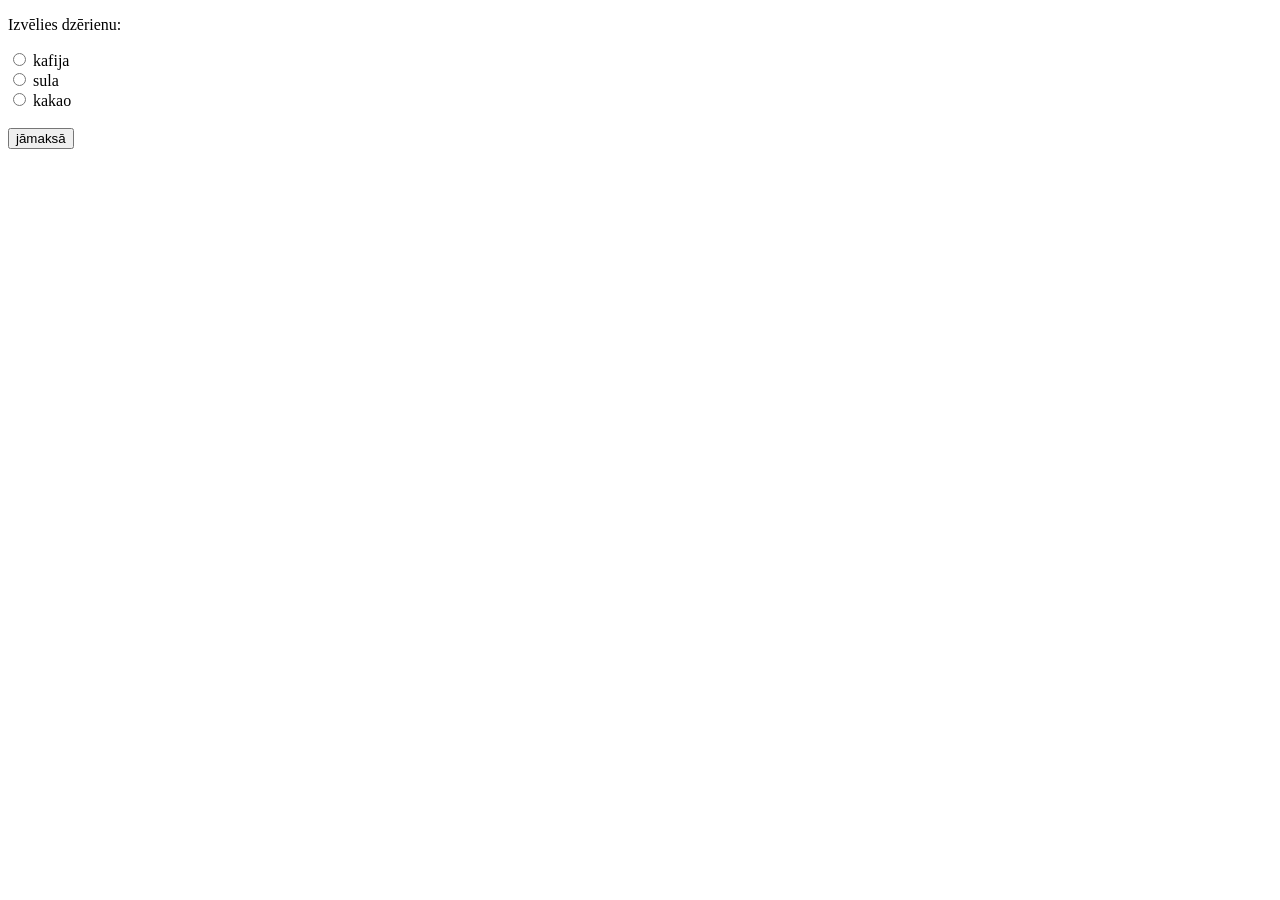
<file: public_html/dzer.html>
<!DOCTYPE html>
<html lang="lv">
<body>

<script>
function maksa(){
	let dz = document.getElementsByName('drink');
    for(let i = 0; i < dz.length; i++) {
       if(dz[i].checked){
      	document.getElementById("cena").innerHTML = dz[i].value + " €";
       }
	}
}   
</script>

<p>Izvēlies dzērienu:</p>

<form>
  <input type="radio" id="kafija" name="drink" value="3.60">
  <label for="kafija">kafija</label><br>

  <input type="radio" id="sula" name="drink" value="2.50">
  <label for="sula">sula</label><br>

  <input type="radio" id="kakao" name="drink" value="3.20">
  <label for="kakao">kakao</label><br><br>

  <input type="button" value="jāmaksā" onclick="maksa()">
  
  <span id="cena"></span>
</form> 
<meta charset="UTF-8">
</body>
</html>
</file>
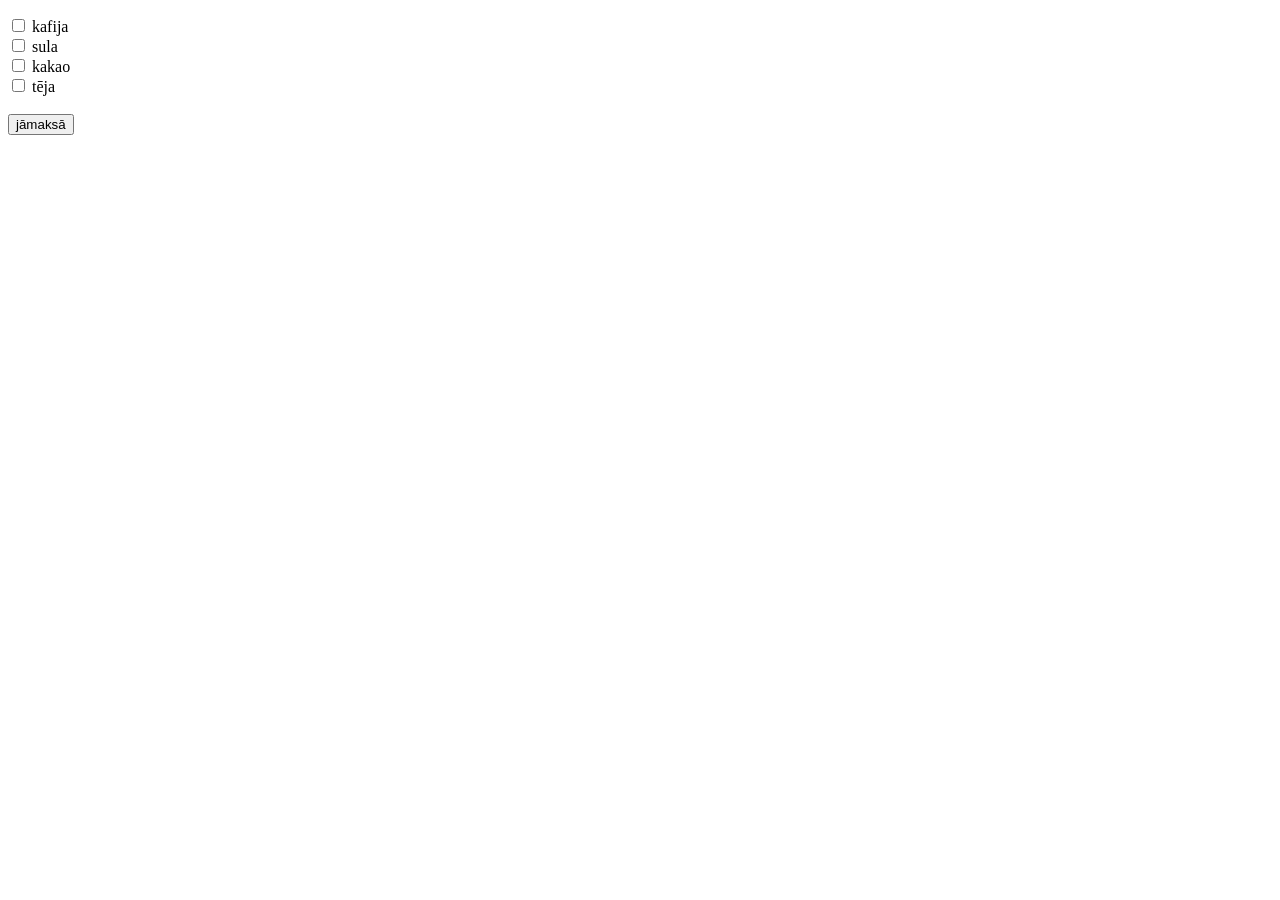
<file: public_html/dzerdaudz.html>
<!DOCTYPE html>
<html lang="lv">
<body>

<script>
function maksa(){
	let dz = document.getElementsByTagName('input');
    let sum = 0;
    for(let i = 0; i < dz.length - 1; i++) {
       if(dz[i].checked) sum += Number(dz[i].value);
    }
    document.getElementById("maksa").innerHTML = "Jāmaksā " + sum + " €";
}   
</script>

<p id="maksa"></p>

<form>
  <input type="checkbox" id="kafija" name="kafija" value="3.60">
  <label for="kafija">kafija</label><br>

  <input type="checkbox" id="sula" name="sula" value="2.50">
  <label for="sula">sula</label><br>

  <input type="checkbox" id="kakao" name="kakao" value="3.20">
  <label for="kakao">kakao</label><br>

  <input type="checkbox" id="teja" name="teja" value="1.80">
  <label for="teja">tēja</label><br><br>

  <input type="button" id="poga" value="jāmaksā" onclick="maksa()">
</form> 
<meta charset="UTF-8">
</body>
</html>
</file>
